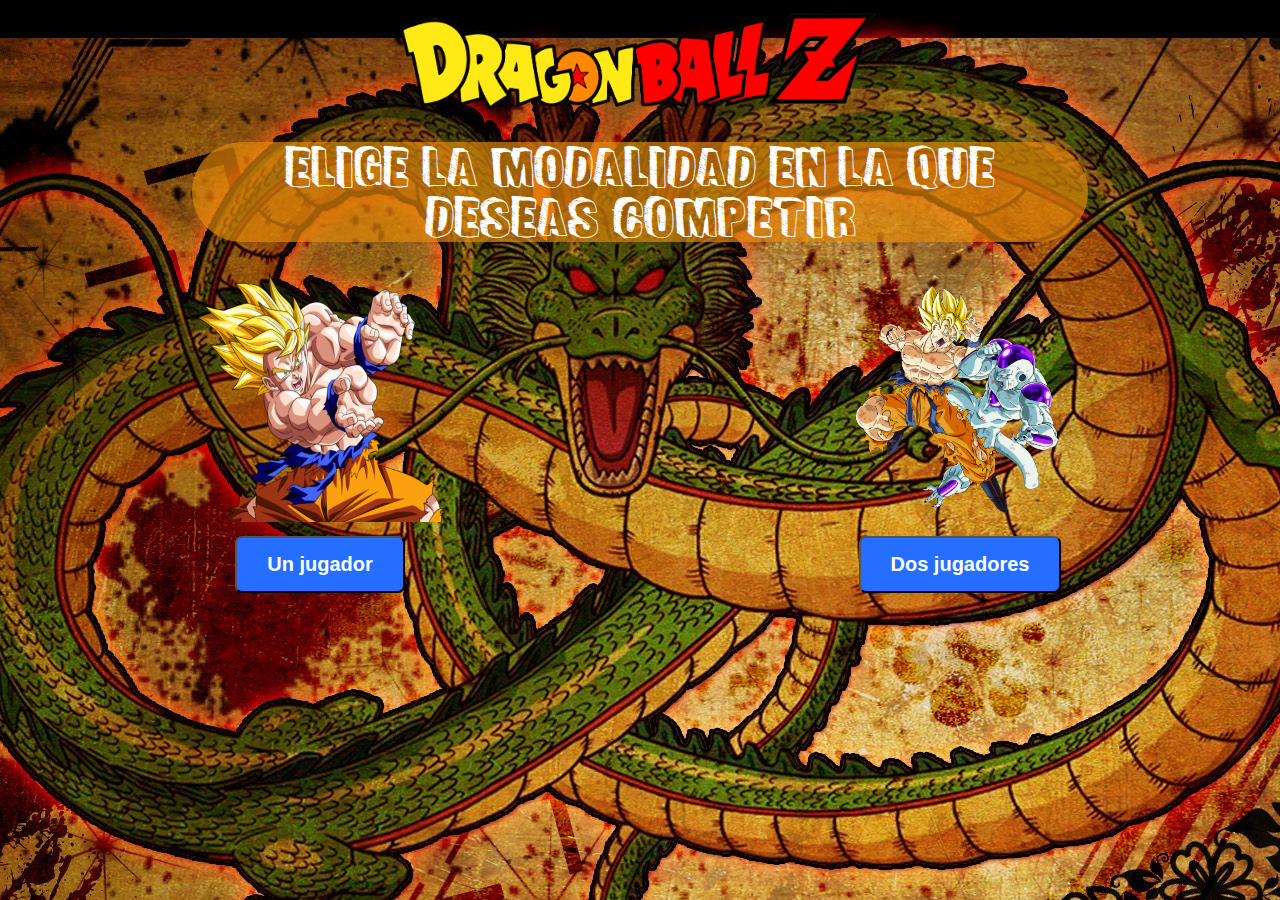
<file: index.html>
<!DOCTYPE html>
<html lang="es">
  <head>
  <meta charset="utf-8">
  <title>Elige la modalidad en la que deseas jugar</title>
  <link rel="stylesheet" href="homepage.css">
  </head>
  <body>

    <header>
      <a title = "Inicio" href="https://ricardodillarza.github.io/juegoBasicoPPT/"><img src="DragonBall/logo.png" alt="logo"></a>
    </header>

    <article class = "titulo">
      <p>Elige la modalidad en la que deseas competir</p>
    </article>

    <section class = "game-mode">

      <div class = "un-jugador">
        <img src="DragonBall/unjug.png" alt="Modalidad-un-jugador">
        <button onclick= "location.href = 'https://ricardodillarza.github.io/juegoBasicoPPT/personajevscompu.html'">Un jugador</button>
      </div>

      <div class = "dos-jugadores">
        <img src="DragonBall/dosjugadores.png" alt="Modalidad-dos-jugadores">
        <button onClick="location.href = 'https://ricardodillarza.github.io/juegoBasicoPPT/personajePlayer1.html'">Dos jugadores</button>
      </div>
    </section>

    <audio class="audios" src="audios/dragon-ball.mp3"></audio>
    <audio src="audios/jump.mp3" type="audio/mp3"></audio>

    <script src="scripts.js"></script>
  </body>
</html>
</file>
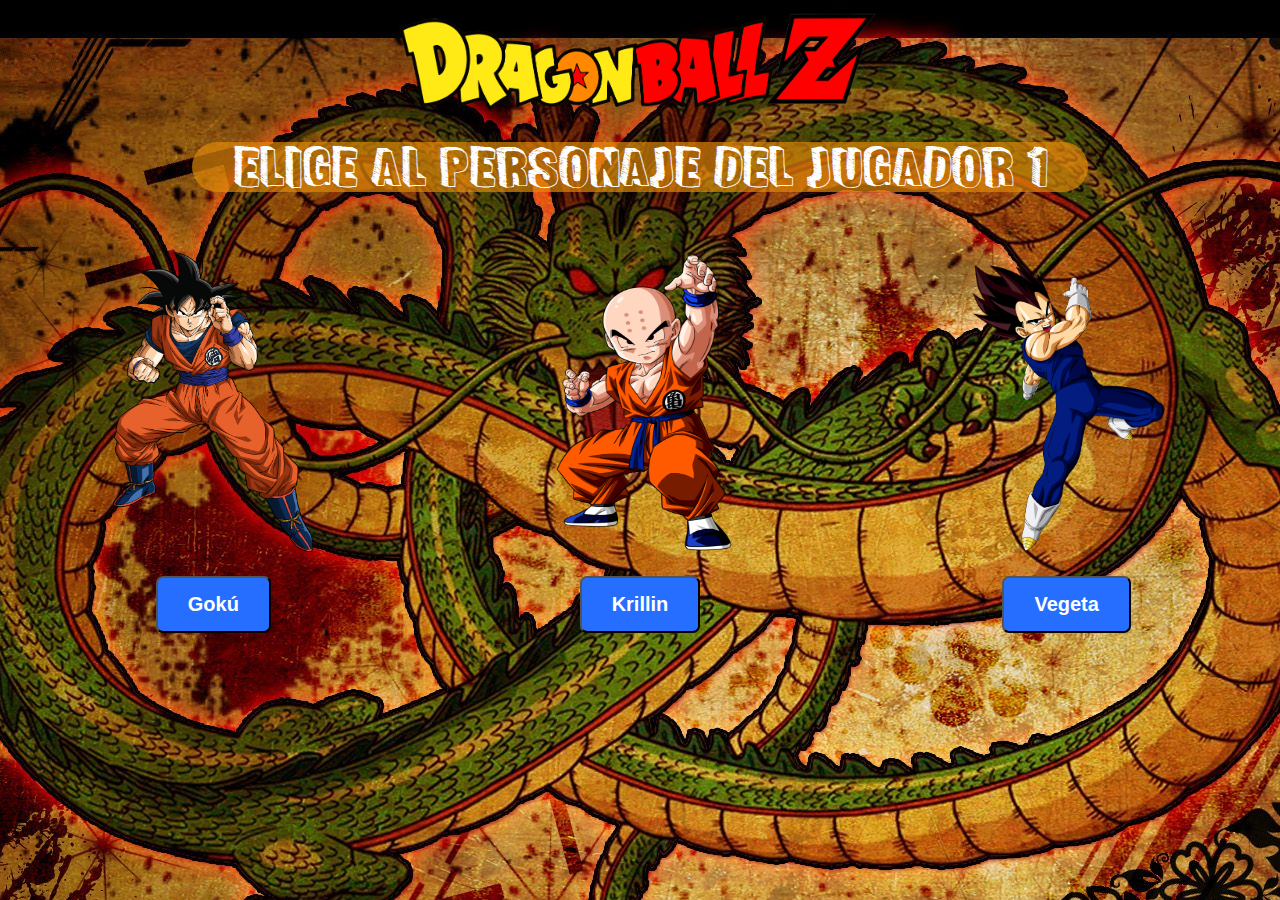
<file: personajePlayer1.html>
<!DOCTYPE html>
<html lang="es">
  <head>
    <meta charset="utf-8">
    <title>Elige a tu personaje favorito</title>
    <link rel="stylesheet" href="homepage.css">
  </head>
  <body>

  <header>
    <a title = "Inicio" href="https://ricardodillarza.github.io/juegoBasicoPPT/"><img src="DragonBall/logo.png" alt="logo"></a>
  </header>

  <article class = "personajes">
    <p>Elige al personaje del jugador 1</p>
    </article>

  <section class = "zona-eleccion">
    <div class="personaje1">
      <img src="DragonBall/Goku.png" alt="Goku">
      <button onclick= "location.href = 'https://ricardodillarza.github.io/juegoBasicoPPT/personajePlayer2.html'">Gokú</button>
    </div>

    <div class="personaje2">
      <img src="DragonBall/krilin.png" alt="Krilin">
      <button onclick= "location.href = 'https://ricardodillarza.github.io/juegoBasicoPPT/personajePlayer2.html'">Krillin</button>
    </div>

    <div class="personaje3">
      <img src="DragonBall/vegita.png" alt="Vegeta">
      <button onclick= "location.href = 'https://ricardodillarza.github.io/juegoBasicoPPT/personajePlayer2.html'">Vegeta</button>
    </div>

    </section>
  </body>
</html>
</file>
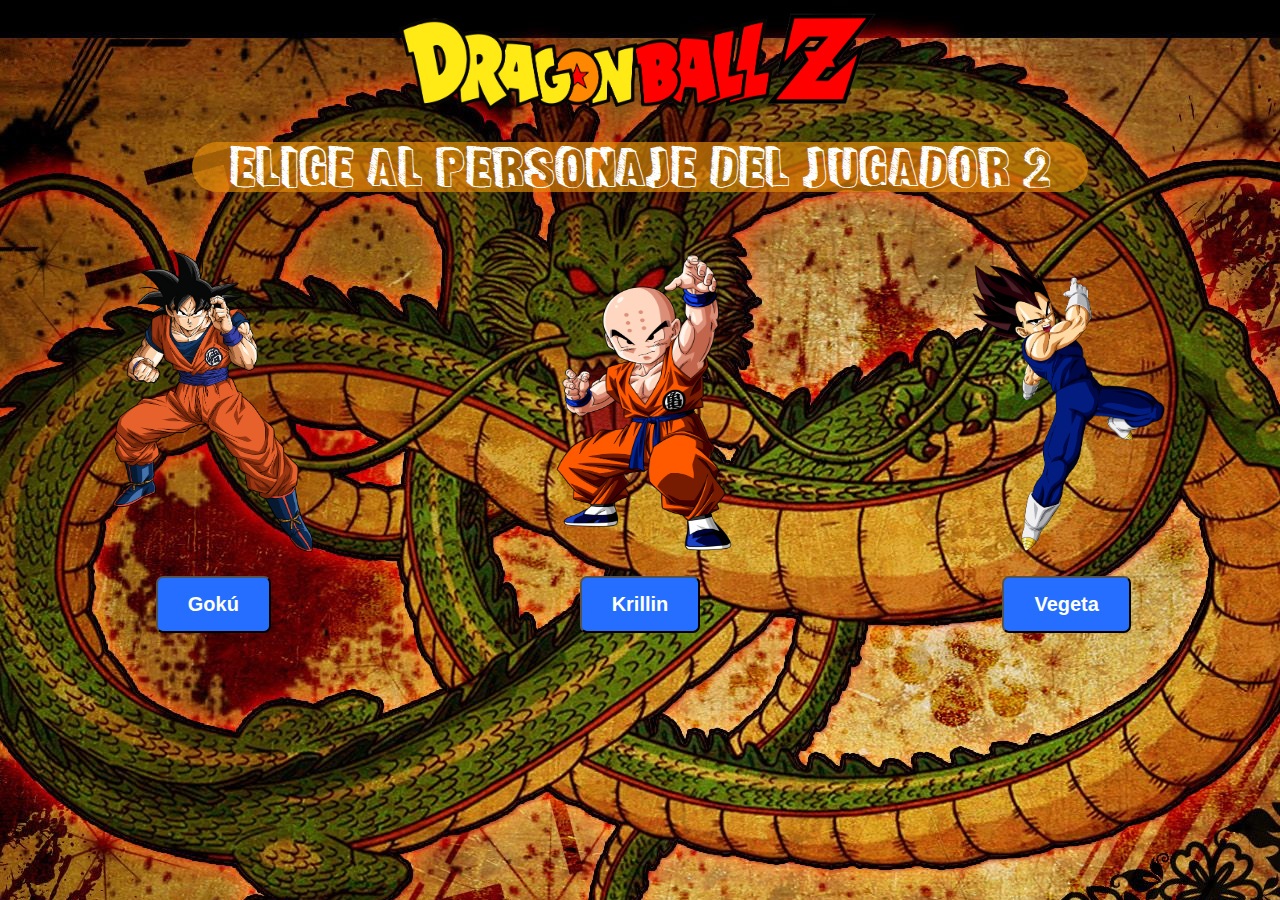
<file: personajePlayer2.html>
<!DOCTYPE html>
<html lang="es">
  <head>
    <meta charset="utf-8">
    <title>Elige al personaje del jugador 2</title>
    <link rel="stylesheet" href="homepage.css">
  </head>
  <body>

  <header>
    <a title = "Inicio" href="https://ricardodillarza.github.io/juegoBasicoPPT/"><img src="DragonBall/logo.png" alt="logo"></a>
  </header>

  <article class = "personajes">
    <p>Elige al personaje del jugador 2</p>
    </article>

  <section class = "zona-eleccion">
    <div class="personaje1">
      <img src="DragonBall/Goku.png" alt="Goku">
      <button onclick= "location.href = 'https://ricardodillarza.github.io/juegoBasicoPPT/vsOtroJugador.html'">Gokú</button>
    </div>

    <div class="personaje2">
      <img src="DragonBall/krilin.png" alt="Krilin">
      <button onclick= "location.href = 'https://ricardodillarza.github.io/juegoBasicoPPT/vsOtroJugador.html'">Krillin</button>
    </div>

    <div class="personaje3">
      <img src="DragonBall/vegita.png" alt="Vegeta">
      <button onclick= "location.href = 'https://ricardodillarza.github.io/juegoBasicoPPT/vsOtroJugador.html'">Vegeta</button>
    </div>


    </section>
  </body>
</html>
</file>
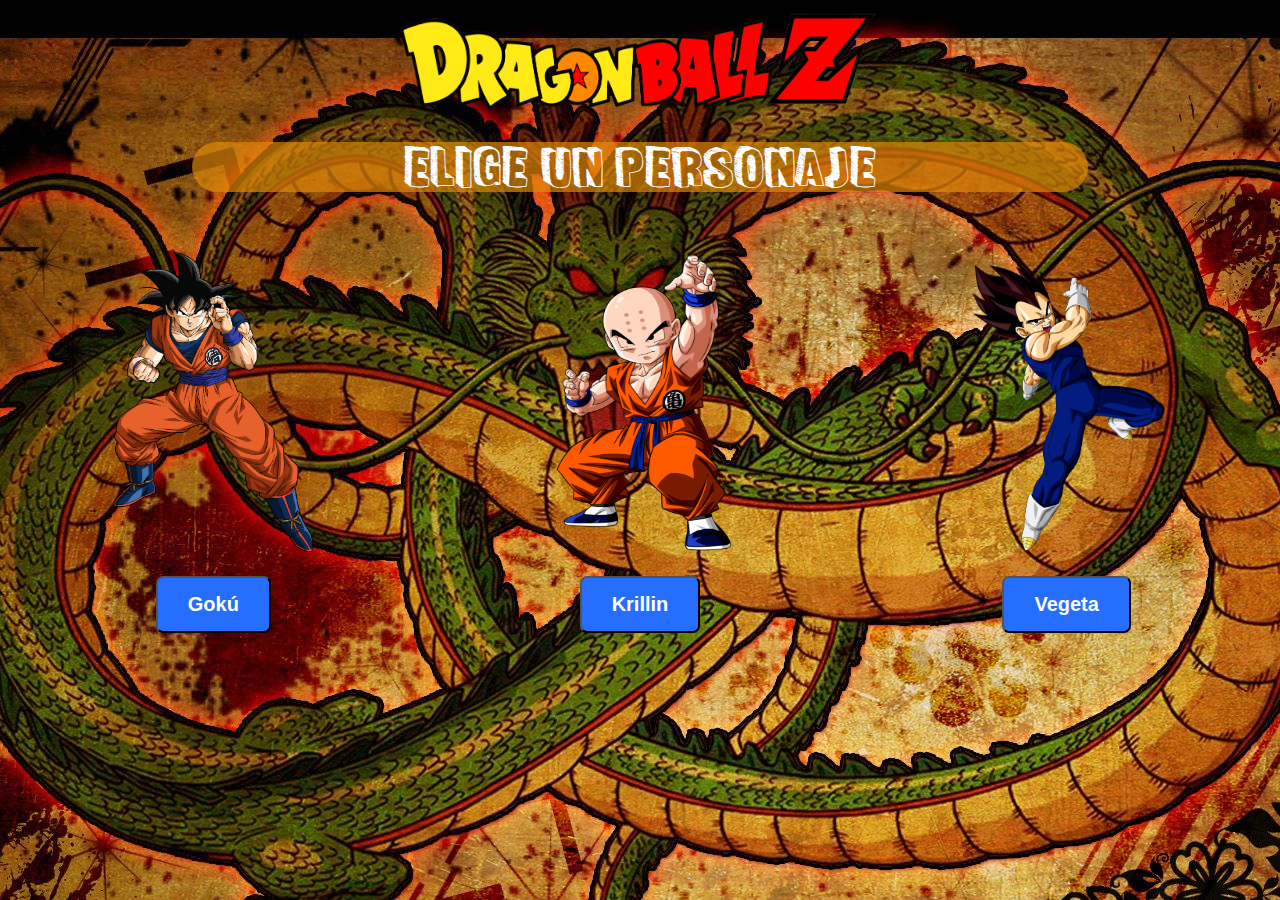
<file: personajevscompu.html>
<!DOCTYPE html>
<html lang="es">
  <head>
    <meta charset="utf-8">
    <title>Elige a tu personaje favorito</title>
    <link rel="stylesheet" href="homepage.css">
  </head>
  <body>

  <header>
    <a title = "Inicio" href="https://ricardodillarza.github.io/juegoBasicoPPT/"><img src="DragonBall/logo.png" alt="logo"></a>
  </header>

  <article class = "personajes">
    <p>Elige un personaje</p>
    </article>

  <section class = "zona-eleccion">
    <div class="personaje1">
      <img src="DragonBall/Goku.png" alt="Goku">
      <button onclick= "location.href = 'https://ricardodillarza.github.io/juegoBasicoPPT/vsComputadora.html'">Gokú</button>
    </div>

    <div class="personaje2">
      <img src="DragonBall/krilin.png" alt="Krilin">
      <button onclick= "location.href = 'https://ricardodillarza.github.io/juegoBasicoPPT/vsComputadora.html'">Krillin</button>
    </div>

    <div class="personaje3">
      <img src="DragonBall/vegita.png" alt="Vegeta">
      <button onclick= "location.href = 'https://ricardodillarza.github.io/juegoBasicoPPT/vsComputadora.html'">Vegeta</button>
    </div>

    </section>

  </body>
</html>
</file>
<file: homepage.css>
* {
  margin: 0;
  padding: 0;
}

@font-face {
  font-family:dragon;
  src: url("tipografias/FunSized.ttf");
}

body {
  background-color: black;
  background-image: url("DragonBall/shenglong.jpg");
  background-position: top;
}

header {
  text-align: center;
}

header img {
  width: 500px;
  margin-bottom: 0px;
}

.titulo {
  text-align: center;
  font-family: dragon;
  background-color: rgba(226, 139, 9, 0.67);
  border-radius: 50px;
  color: white;
  width: 70%;
  font-size: 40px;
  margin-left: auto;
  margin-right: auto;
  margin-top: 10px;
  margin-bottom: 30px;
}

.game-mode {
  display: flex;
  justify-content: space-around;
}

.un-jugador img {
  width: 250px;
  height: 250px;
}

.un-jugador:hover {
  transform: scale(1.3);
}

.dos-jugadores img {
  width: 250px;
  height: 250px;
}

.dos-jugadores:hover {
  transform: scale(1.3);
}

.game-mode button {
  margin-top: 10px;
  padding: 15px 30px;
  font-size: 20px;
  border-radius: 7px;
  display: block;
  margin-left: auto;
  margin-right: auto;
  font-family: arial;
  background: #256EFF;
  color: white;
  font-weight: bold;
  border-color:
  transition: 2s;
}

.game-mode button:hover {
  cursor: pointer;
  background: lightblue;
  color: white;
}


/*    ELECCION DE PERSONAJES   */

.personajes {
  text-align: center;
  font-family: dragon;
  background-color: rgba(226, 139, 9, 0.67);
  border-radius: 50px;
  color: white;
  width: 70%;
  font-size: 40px;
  margin-left: auto;
  margin-right: auto;
  margin-top: 10px;
  margin-bottom: 30px;
}

.zona-eleccion {
    display: flex;
    justify-content: space-around;
    margin-top: 60px;
  }

.zona-eleccion img {
  width: 200px;
  height: 300px;
}

.personaje1:hover {
  transform: scale(1.3);
}

.personaje2:hover {
  transform: scale(1.3);
}

.personaje3:hover {
  transform: scale(1.3);
}

.zona-eleccion button {
  margin-top: 20px;
  padding: 15px 30px;
  font-size: 20px;
  border-radius: 7px;
  display: block;
  margin-left: auto;
  margin-right: auto;
  font-family: arial;
  background: #256EFF;
  color: white;
  font-weight: bold;
  border-color: ;
  transition: 2s;
}

.zona-eleccion button:hover {
  cursor: pointer;
  background: lightblue;
  color: white;
}
</file>
